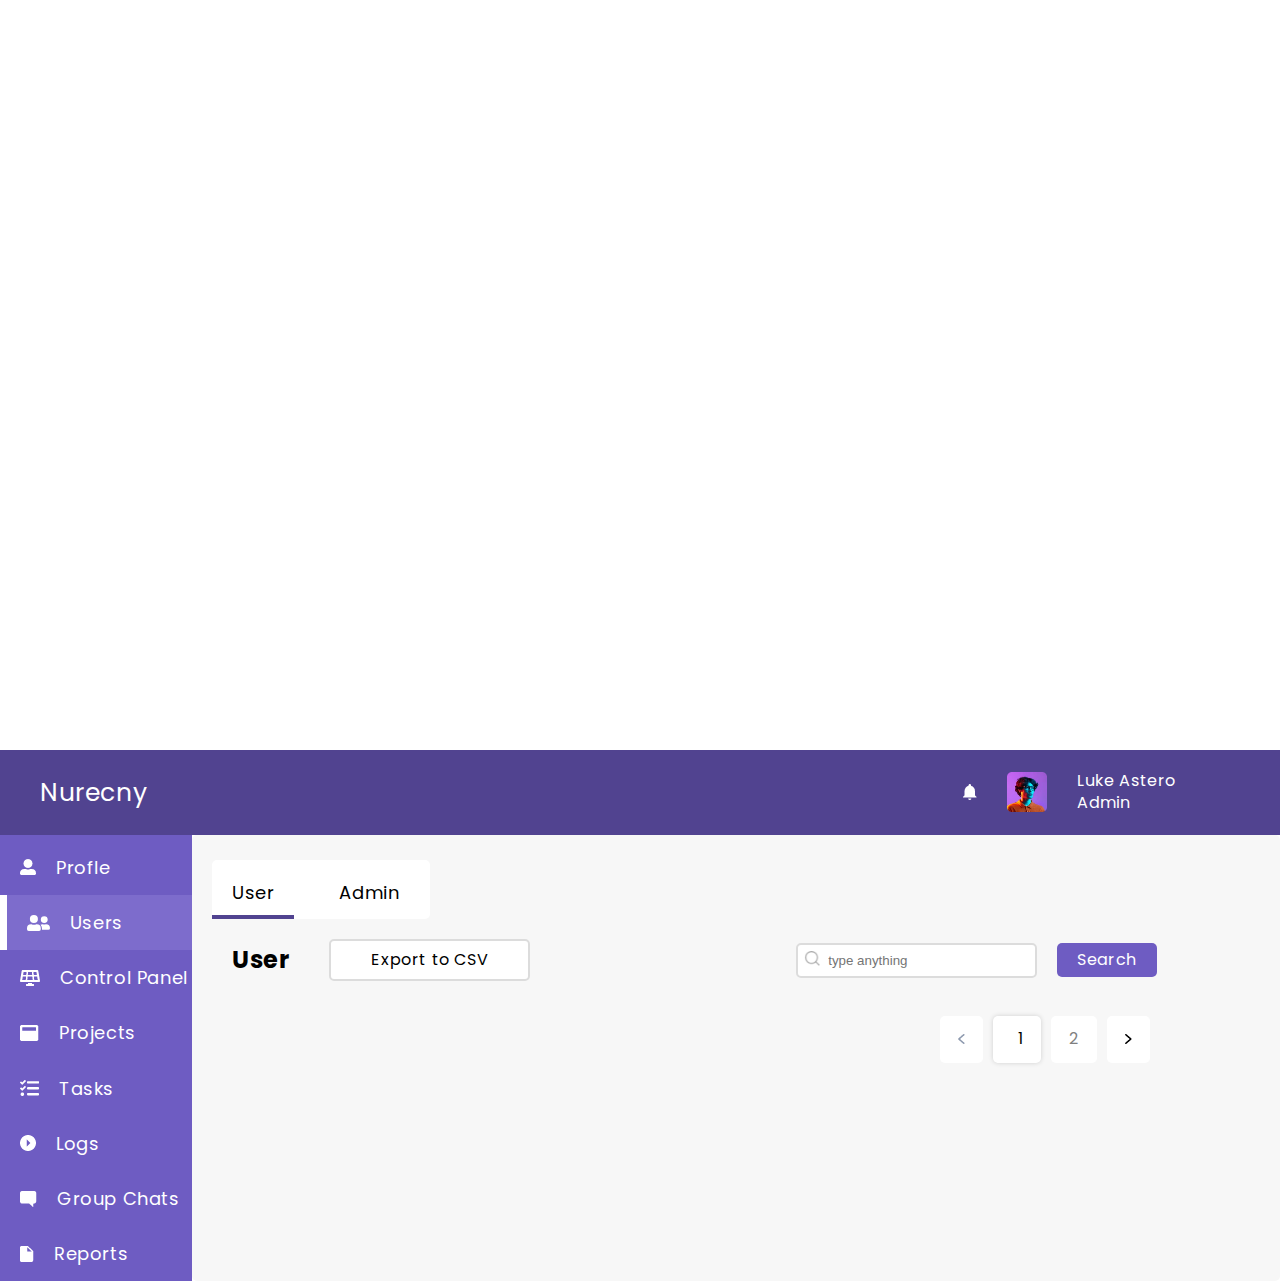
<file: index.html>
<!DOCTYPE html>
<html lang="en">
<head>
    <meta charset="UTF-8">
    <meta http-equiv="X-UA-Compatible" content="IE=edge">
    <meta name="viewport" content="width=device-width, initial-scale=1.0">
    <link rel="stylesheet" href="style.css">
    <link rel="stylesheet" href="media_query.css">
    <title>Promotion Task</title>
</head>
<body>
    <!-- loader timer  -->
            <div class="timer-container">
                <div class="timer">
                  <svg version="1.1" viewBox="0 0 300 300" preserveAspectRatio="none" style=" width:400px; height:400px; top:0; left:0;">
                    <circle cx="100" cy="100" r="57" id="pink-halo" fill="none" stroke="#514390" stroke-background="#A3A3A3" stroke-width="15" stroke-dasharray="0, 361" transform="rotate(-90,100,100)" />
                    <text id="myTimer" text-anchor="middle" x="100" y="122" style="font-weight: bold; font-size: 50px;fill:#6E5CC2"></text>
                  </svg>
                </div>
            </div>
    <div class="container">
        <nav>
            <header>
              
                <div class="header-content">
                 
                    <span>
                      <div id="main">
                        <button class="openbtn" onclick="openNav()">☰</button>  
                        
                      </div>
                      Nurecny</span>
                    <div class="image-with-content">
                    <img src="images/icons/Icon ionic-md-notifications.png" alt="">
                    <img src="images/header-img/header_1.png" alt="header img" />
                    <ul>
                        <li>Luke Astero</li>
                        <li>Admin</li>
                    </ul>
                    
                    </div>
                </div>
            </header>
        </nav>
         <!-- side bar  -->
         <div id="sidebar">
            <!-- 1 -->
            <div class="side-bar-content">
                <img src="images/icons/user/Icon awesome-user-alt.png" alt="icon">
                <span>Profle</span>
            </div>
            <!-- 2 -->
            <div class="side-bar-content active">
                <img src="images/icons/Icon awesome-user-friends.svg" alt="icon">
                <span>Users</span>
            </div>
              <!-- 3 -->
              <div class="side-bar-content">
                <img src="images/icons/Icon awesome-solar-panel/Icon awesome-solar-panel.png" alt="icon">
                <span>Control Panel</span>
            </div>
              <!-- 4 -->
              <div class="side-bar-content">
                <img src="images/icons/Icon awesome-window-maximize/Icon awesome-window-maximize.png" alt="icon">
                <span>Projects</span>
            </div>
              <!-- 5 -->
              <div class="side-bar-content">
                <img src="images/icons/Icon awesome-tasks/Icon awesome-tasks.png" alt="icon">
                <span>Tasks</span>
            </div>
              <!-- 6 -->
              <div class="side-bar-content">
                <img src="images/icons/Icon ionic-md-arrow-dropright-circle/Icon ionic-md-arrow-dropright-circle.png" alt="icon">
                <span>Logs</span>
            </div>
              <!-- 7 -->
              <div class="side-bar-content">
                <img src="images/icons/Icon ionic-ios-chatboxes/Icon ionic-ios-chatboxes.png" alt="icon">
                <span>Group Chats</span>
            </div>
             <!-- 8 -->
             <div class="side-bar-content">
                <img src="images/icons/Icon ionic-md-document/Icon ionic-md-document.png" alt="icon">
                <span>Reports</span>
            </div>

        </div>
        <!-- ...........................main..................................  -->
        <main>
            <!-- main nav area 1 -->
            <div class="nave-box-area-1">
                <div class="main-nave-1">
                <a href="index.html"> 
                    <div class="link-one one-bottom-boder">
                        <span>User</span>
                    </div>
                </a>
                <a href="admin.html"> 
                    <div class="link-two">
                        <span>Admin</span>
                    </div>
                </a>
                </div>
            </div>
            <!-- main nav area 2 -->
            <div class="nave-box-area-2">
                <div class="main-nave-2">
                    <div class="left-side">
                    <h2>User</h2>
                    <a href="#" class="btn">Export to CSV</a>
                    </div>
                    <div class="right-side">
                        <div class="search-box">
                            <img src="images/icons/Icon feather-search/Icon feather-search.png" alt="icon">
                            <input type="text" placeholder="type anything" id="searchInput">
                        </div>
                        <a href="#" id="searchBtn">Search</a>
                    </div>


                </div>
            </div>


            <!-- main containt  -->

            <!-- div.main-content-box  -->
                    <!-- page 1 -->
                    <div id="page1" class="page-content">
                        <!-- Page 1 content goes here -->
                            <div id="Apidata_1"> 
                                <div class="main-containt-box">
                                </div>  
                        </div>
                    </div>
                    <!-- page 2  -->
                    <div id="page2" class="page-content">
                        <!-- Page 1 content goes here -->
                            <div id="Apidata_2"> 
                                <div class="main-containt-box">
                        
                                </div>  
                        </div>
                        </div>



                        <!-- .................................pagination................................  -->
                        <div id="pagination">
                            <div class="pag">
                                <a href="#" data-page="1" class="left-arrow"><img src="images/icons/Icon ionic-ios-arrow-down (1)/Icon ionic-ios-arrow-down.png" alt="icon"></a>
                                <a class="active" href="#" data-page="1">1</a>
                                <a href="#" data-page="2">2</a>
                                
                                <a href="#" data-page="2" class="right-arrow"><img src="images/icons/Icon ionic-ios-arrow-down/Icon ionic-ios-arrow-down.png" alt="icon"></a>
                            </div>
                        </div>
        </main>

    </div>

<script src="script.js"></script>
<!-- jqyery  -->
<script src="https://code.jquery.com/jquery-3.6.3.js" integrity="sha256-nQLuAZGRRcILA+6dMBOvcRh5Pe310sBpanc6+QBmyVM=" crossorigin="anonymous"></script>
 <!-- custom jquery  -->
<script>
    $(document).ready(function() {
  $('.page-content').hide();
  $('#page1').show();

  $('#pagination a').click(function(e) {
    e.preventDefault();
    var page = $(this).data('page');
    $('.page-content').hide();
    $('#page' + page).show();
    $('#pagination a').removeClass('active');
    $(this).addClass('active');
  });
});
</script>
<!-- page loader  -->
                <script>
                     setTimeout(function(){
                         $('.timer').fadeToggle();
                     }, 30000);
                 </script> 
                <script>                
                 $(document).ready(function () {
                    var timerContainer = $('.timer-container');
                    var timer = $('.timer');
                    var circle = document.getElementById('pink-halo');
                    var myTimer = document.getElementById('myTimer');
                    var t = 30;
                    var interval = 30;
                    var angle = 0;
                    var angle_increment = 360/t;
                    var intervalCounter = 0;
                
                    timerContainer.fadeIn();
                    window.timer = window.setInterval(function () {
                      intervalCounter ++;    
                      circle.setAttribute("stroke-dasharray", angle + ", 361");
                
                      myTimer.innerHTML = t - parseInt((angle/360)*t);
                
                      if (angle >= 360) {
                        window.clearInterval(window.timer);
                        timerContainer.fadeOut();
                      }
                
                      angle += angle_increment/(1000/interval);
                    }.bind(this), interval);
                  });
                </script>

                  
<script>
    $(document).ready(function() {
      $('.container').hide();
  
      setTimeout(function(){
        $('.timer-container').fadeToggle();
        $('.container').fadeToggle();
      }, 30000);
    });
  </script>          


</body>
</html>
</file>
<file: style.css>
/* font  */
 @import url('https://fonts.googleapis.com/css2?family=Poppins:wght@300;400;500;600;700&display=swap');
html{
    box-sizing: border-box;
    overflow-y: scroll;
    font-family: "Poppins", sans-serif;
    letter-spacing: 0.6px;
    line-height: 1.4;
    backface-visibility: hidden;
    -webkit-font-smoothing: subpixel-antialiased;
}
:root {
    --nave-bg-color: #514390;
    --side-bar-bg-color: #6E5CC2;
    --body-bg-color: #cbe0dd;
    --active-color: #7D6CCC;
    --main-radius: 5px;
    --main-padding: 5px;
  }
  *,
  *::before,
  *::after {
    margin: 0;
    padding: 0;
    box-sizing: inherit;
  }
  a{
    text-decoration: none;
  }
  .container {
    background-color: #fff;
    display: grid;
    height: 100%;
    width: 100%;
    grid-template-columns: 15% 1fr 1fr 1fr 1fr;
    grid-template-rows: 0.3fr 1.5fr 1.2fr 0.3fr;
    grid-template-areas:
      "nav nav nav nav nav"
      "sidebar main main main main"
      "sidebar main main main main"
      "sidebar main main main main";
 
  }
  /*................. nave bar .............................  */
  nav {
    background: var(--nave-bg-color);
    grid-area: nav;
    /* position: fixed; */
    width: 100%;
  }
.header-content{
    display: flex;
    padding: 20px 40px;
    justify-content: space-between;

    width: 95%;
}
#main{
  display: none;
 }
span{
  display: flex;
    align-items: center;
    gap: 20px;
    text-decoration-line:none;
    color: #fff;
    font-size: 25px;
}
svg {
  margin-top: 200px;
  margin-left: 50px;
  margin-bottom: 150px;
}
.openbtn {
  font-size: 30px;
  cursor: pointer;
  background-color: var(--nave-bg-color);
  color: white;
  border: none;
}
.image-with-content{
    display: flex;
    gap: 30px;
    align-items: center;

}
ul li{
    list-style-type: none;
    color: #fff;
}

  /*.................................. sidebar...............................  */
  #sidebar {
    background: var(--side-bar-bg-color);
    grid-area: sidebar;
    padding-top: var(--main-padding);
  }
  .closebtn {
    display: flex;
    justify-content: end;
    align-items: center;
  font-size: 36px;
  color: #fff;
  display: none;
}
  /* side bar  */
.side-bar-content{
    display: flex;
    align-items: center;
    padding-block: 15px;
    padding-left: 20px;
    gap: 20px;
    cursor: pointer;
    
}
.side-bar-content span{
    font-size: large;
}
.active{
    border-left: 7px solid #fff;
    background-color: var(--active-color);
}


  /* ...................main area ................................ */
  main {
    background: #F7F7F7;
    grid-area: main;
    border-radius: var(--main-radius);
    padding-top: var(--main-padding);
  }
  /* nave box area 1 */
.nave-box-area-1{
    background-color: #fff;
    width: 20%;
    margin-left: 20px;
    margin-top: 20px;
    border-radius: 5px;
  }
.main-nave-1{
    display: flex;
    padding-top: 10px;
    gap: 25px;
    cursor: pointer;
}
.link-one{
    padding:10px 20px;
}
.link-one span{
    font-size: large;
    color: #000;
}
.one-bottom-boder{
    border-bottom: 4px solid #514390;
}
.link-two{
    padding:10px 20px;

}
.link-two span{
    font-size: large;
    color: #000;
}
 /* nave box area 2 */
.nave-box-area-2{
    /* background-color: #fff; */
    margin-top: 20px;
    margin-left: 40px;
    width: 85%;
    /* border-radius: 5px; */
}
.main-nave-2{
    display: flex;
    justify-content: space-between;
    /* gap: 20px; */
}
.left-side{
    display: flex;
    gap: 40px;
    align-items: center;
}
.left-side span{
    color: #000;
    font-size: large;
}
.btn{
    padding: 8px 40px;
    background-color: #fff;
    border: 2px solid gainsboro;
    border-radius: 5px;
}
.left-side a{
    color: #000;
    text-decoration: none;
}

.right-side{
    display: flex;
    gap: 20px;
    align-items: center;
}
.search-box img{
  width: 15px;
  height: 15px;
    position: absolute;
    margin: 8.5px;
}
.right-side input{
    border: 2px solid gainsboro;
    padding: 8px 30px;
    border-radius: 5px;
}
input[type=text]:focus {
    border: 2px solid gainsboro;
  }
.right-side a{
    text-decoration: none;
    color: #fff;
    padding: 6px 20px;
    background-color: #6E5CC2;
   border: none;
   border-radius: 5px;

}

/* main content area  */

.main-containt-box{
  background-color: #fff;
     margin-top: 10px;
     margin-left: 20px;
     width: 88%;
     border-radius: 5px;
}
.main-containt{
    padding: 20px 30px;  
}
.content{
    display: flex;
    gap: 20px;
}
.img{
    display: flex;
    justify-content: center;
    align-items: center;
}
.col-1-content{
    display: flex;
}
.set-content{
    display: flex;
    gap: 20px;
}
.set-content label{
    opacity: 0.5;
}
.col-1-content{
    display: flex;
    flex-direction: column;
    /* align-items: center; */
}
.row3-content{
    width: 60%;
    padding-top: 2px;
    opacity: 0.5;
}
  /*.............................................. Pagination.......................................  */

#pagination{
    border-radius: var(--main-radius);
    padding-top: var(--main-padding);
     width: 100%;
     margin-top: 30px;
     display: flex;
     justify-content: end;
     padding-bottom: 30px;
     padding-right: 110px;
}
.pag {
    clear: both;
    content: "";
    display: table;
    margin: 0 10px 10px;
  }
  .pag a {
    float: left;
    padding: 12px 18px;
    text-decoration: none;
    color: gray;
    background-color: #fff;
    /* box-shadow: #fff; */
  }
  .pag a:nth-child(1) {
    margin-right: 10px;
    border-radius: 5px;
  }
  .pag a:nth-child(2) {
    margin-right: 10px;
    border-radius: 5px;
    
  }
  .pag a:nth-child(3) {
    margin-right: 10px;
    border-radius: 5px;
  }
  .pag a:nth-child(4) {
    margin-right: 10px;
    border-radius: 5px;
  }
  .pag a:nth-child(5) {
    margin-right: 10px;
    border-radius: 5px;
  }
  .pag a:nth-child(6) {
    margin-right: 10px;
    border-radius: 5px;
  }
  .pag a.active {
    background-color: #fff;
    color: #000;
    box-shadow: 0px 0px 5px #00000029;
  }

/* page loader  */

.timer{
  display:flex;
  align-items:center;
  justify-content:center;
  background-color:#FFFFFF;
  /* height: 110vh;
  width: 100vw; */
  overflow: hidden;
  }
</file>
<file: media_query.css>
/* ...............................media query for tablit responsive ........................................... */
  @media only screen and (max-width: 900px) and (min-width: 550px) {
    .container {
      display: flex;
      overflow: hidden;
      flex-direction: column;
      height: 100%;
      
    }
    svg {
        margin-top: 200px;
        margin-left: 60px;
        margin-bottom: 150px;
      }
    nav {
      background: #514390;
      /* position: fixed; */
      /* width: 100%; */
    }
  .header-content{
      display: flex;
      padding: 30px 10px;
      gap: 30px;
      
  }
  .image-with-content{
    display: flex;
    gap: 25px;
    align-items: center;

}
    #sidebar {
      display: none;
    }
    #main{
      display: block;
     }

     /* .....................sidebar ............... */
    .closebtn {
      display: flex;
      justify-content: end;
      align-items: center;
    font-size: 36px;
    color: #fff;
    display: block;
  }
        /* nave box area 1 */
      .nave-box-area-1{
          background-color: #fff;
          width: 30%;
          margin-left: 20px;
          margin-top: 20px;
          border-radius: 5px;
        }
      .main-nave-1{
          display: flex;
          padding-top: 10px;
          gap: 25px;
          cursor: pointer;
      }


        /* nave box area 2 */
    .nave-box-area-2{
      
      margin-top: 20px;
      margin-left: 20px;
      width: 100%;
      
    }
    .main-nave-2{
      display: flex;
      justify-content:space-evenly;
      /* flex-direction: column; */
      gap: 20px;
    }
    .left-side{
      display: flex;
      /* gap: 70px; */
      align-items: start;
    }
    
    /* main content area  */

.main-containt-box{
  background-color: #fff;
  margin-top: 10px;
  margin-left: 5px;
  width: 95%;
  border-radius: 5px;
  display: flex;
  flex-direction: column;
}
.main-containt{
 padding: 10px 20px;  
}
.content{
 display: flex;
 gap: 12px;
}
.img{
 display: flex;
 gap: 15px;
}
.first-content h3{
  font-size: small;
}
.col-1-content{
 display: flex;
}
.set-content{
 display: flex;
 gap: 15px;
}
.set-content label{
 opacity: 0.5;
 font-size: small;
}
.set-content p{
  text-align: center;
  font-size: small;

}
.col-1-content{
 display: flex;
 flex-direction: column;
 /* align-items: center; */
}
.row3-content{
 width: 100%;
 padding-top: 2px;
 opacity: 0.5;
 font-size: small;
}


  }


 /* ...............................media query for mobile responsive ........................................... */
 @media only screen and (max-width: 549px) and (min-width: 300px) {
  .container {
    display: flex;
    overflow: hidden;
    flex-direction: column;
    height: 100%;
  }
  svg {
    margin-top: 200px;
    margin-left: 90px;
    margin-bottom: 150px;
  }
  nav {
    background: #514390;
  }
.header-content{
  display: flex;
  padding: 15px 10px;
  gap: 15px;
}
.image-with-content{
  display: flex;
  gap: 20px;
  align-items: center;

}
  #sidebar {
    display: none;
  }
  #main{
    display: block;
   }
   /* ..................sidebar................... */
   .remove-sidebar{
    display: flex;
    justify-content: center;
    align-items: center;
    display: block;
   }
.closebtn {
  font-size: 36px;
  color: #fff;
  
}
      /* nave box area 1 */
    .nave-box-area-1{
        background-color: #fff;
        width: 50%;
        margin-left: 20px;
        margin-top: 20px;
        border-radius: 5px;
      }
    .main-nave-1{
        display: flex;
        padding-top: 10px;
        gap: 25px;
        cursor: pointer;
    }


      /* nave box area 2 */
  .nave-box-area-2{
    
    margin-top: 20px;
    margin-left: 20px;
    width: 100%;
    
  }
  .main-nave-2{
    display: flex;
    justify-content: space-between;
    flex-direction: column;
    gap: 20px;
  }
  .left-side{
    display: flex;
    gap: 70px;
    align-items: start;
  }
 
  .left-side h2{
    padding-left: 20px;
  }
  .right-side{
    display: flex;
    gap: 20px;
    align-items: center;

  }

  
  /* main content area  */

.main-containt-box{
background-color: #fff;
margin-top: 10px;
margin-left: 10px;
width: 95%;
border-radius: 5px;
display: flex;
flex-direction: column;
}
.main-containt{
padding: 10px 20px;  
}
.content{
display: flex;
gap: 15px;
flex-direction: column;
}
.img{
display: flex;
gap: 10px;
}

.first-content h3{
font-size: x-small;
display: flex;
align-items: center;
justify-content: center;
}
.col-1-content{
display: flex;
}
.set-content{
display: flex;
gap: 10px;
justify-content: center;
}
.set-content label{
opacity: 0.5;
font-size: x-small;

}
.set-content p{
font-size: x-small;
text-align: center;

}
.col-1-content{
display: flex;
flex-direction: column;
/* align-items: center; */
}
.row3-content{
width: 100%;
padding-top: 2px;
opacity: 0.5;
font-size: x-small;
text-align: center;
}
#pagination{
    border-radius: var(--main-radius);
    padding-top: var(--main-padding);
     width: 100%;
     margin-top: 30px;
     display: flex;
     justify-content: end;
     padding-bottom: 30px;
}
  }

 /* ...............................media query for small mobile responsive ........................................... */
 @media only screen and (max-width: 374px) and (min-width: 100px) {
  .container {
    display: flex;
    overflow: hidden;
    flex-direction: column;
    height: 100%;
    
  }
  svg {
    margin-top: 200px;
    margin-left: 90px;
    margin-bottom: 150px;
  }
  nav {
    background: #514390;
  }
.header-content{
    display: flex;
    padding: 5px 5px;
    gap: 20px;
    flex-direction: column;
    align-items: center;
    justify-content: center;
    
}
  #sidebar {
    display: none;
  }
  #main{
    display: block;
   }
      /* ..................sidebar................... */
      .closebtn {
      font-size: 36px;
      color: #fff;
      display: block;
    }
      /* nave box area 1 */
    .nave-box-area-1{
        background-color: #fff;
        width: 80%;
        margin-left: 20px;
        margin-top: 20px;
        border-radius: 5px;
        align-items: center;
        justify-content: center;
      }
    .main-nave-1{
        display: flex;
        padding-top: 10px;
        gap: 25px;
        cursor: pointer;
    }


      /* nave box area 2 */
  .nave-box-area-2{
    
    margin-top: 20px;
    margin-left: 20px;
    width: 100%;

  }
  .main-nave-2{
    display: flex;
    justify-content: space-evenly;
    flex-direction: column;
    /* gap: 20px; */
  }
  .left-side{
    display: flex;
    gap: 15px;
    flex-direction: column;
    align-items: start;
  }
 
  .left-side h2{
    padding-left: 20px;
  }
  .right-side{
    display: flex;
    flex-direction: column;
    gap: 5px;
    align-items: start;
    padding-top: 5px;
}
  /* main content area  */

.main-containt-box{
background-color: #fff;
margin-top: 10px;
margin-left: 5px;
width: 95%;
border-radius: 5px;
display: flex;
flex-direction: column;
}
.main-containt{
padding: 10px 20px;  
}
.content{
display: flex;
gap: 15px;
flex-direction: column;
}
.img{
display: flex;
gap: 10px;
}

.first-content h3{
font-size: xx-small;
display: flex;
align-items: center;
justify-content: center;
}
.col-1-content{
display: flex;
}
.set-content{
display: flex;
gap: 10px;
}
.set-content label{
opacity: 0.5;
font-size: xx-small;
}
.set-content p{
font-size: xx-small;

}
.col-1-content{
display: flex;
flex-direction: column;
/* align-items: center; */
}
.row3-content{
width: 100%;
padding-top: 2px;
opacity: 0.5;
font-size: xx-small;
text-align: center;
}

#pagination{
    border-radius: var(--main-radius);
    padding-top: var(--main-padding);
     width: 100%;
     margin-top: 30px;
     display: flex;
     justify-content: end;
     padding-bottom: 30px;
}
 
  }
</file>
